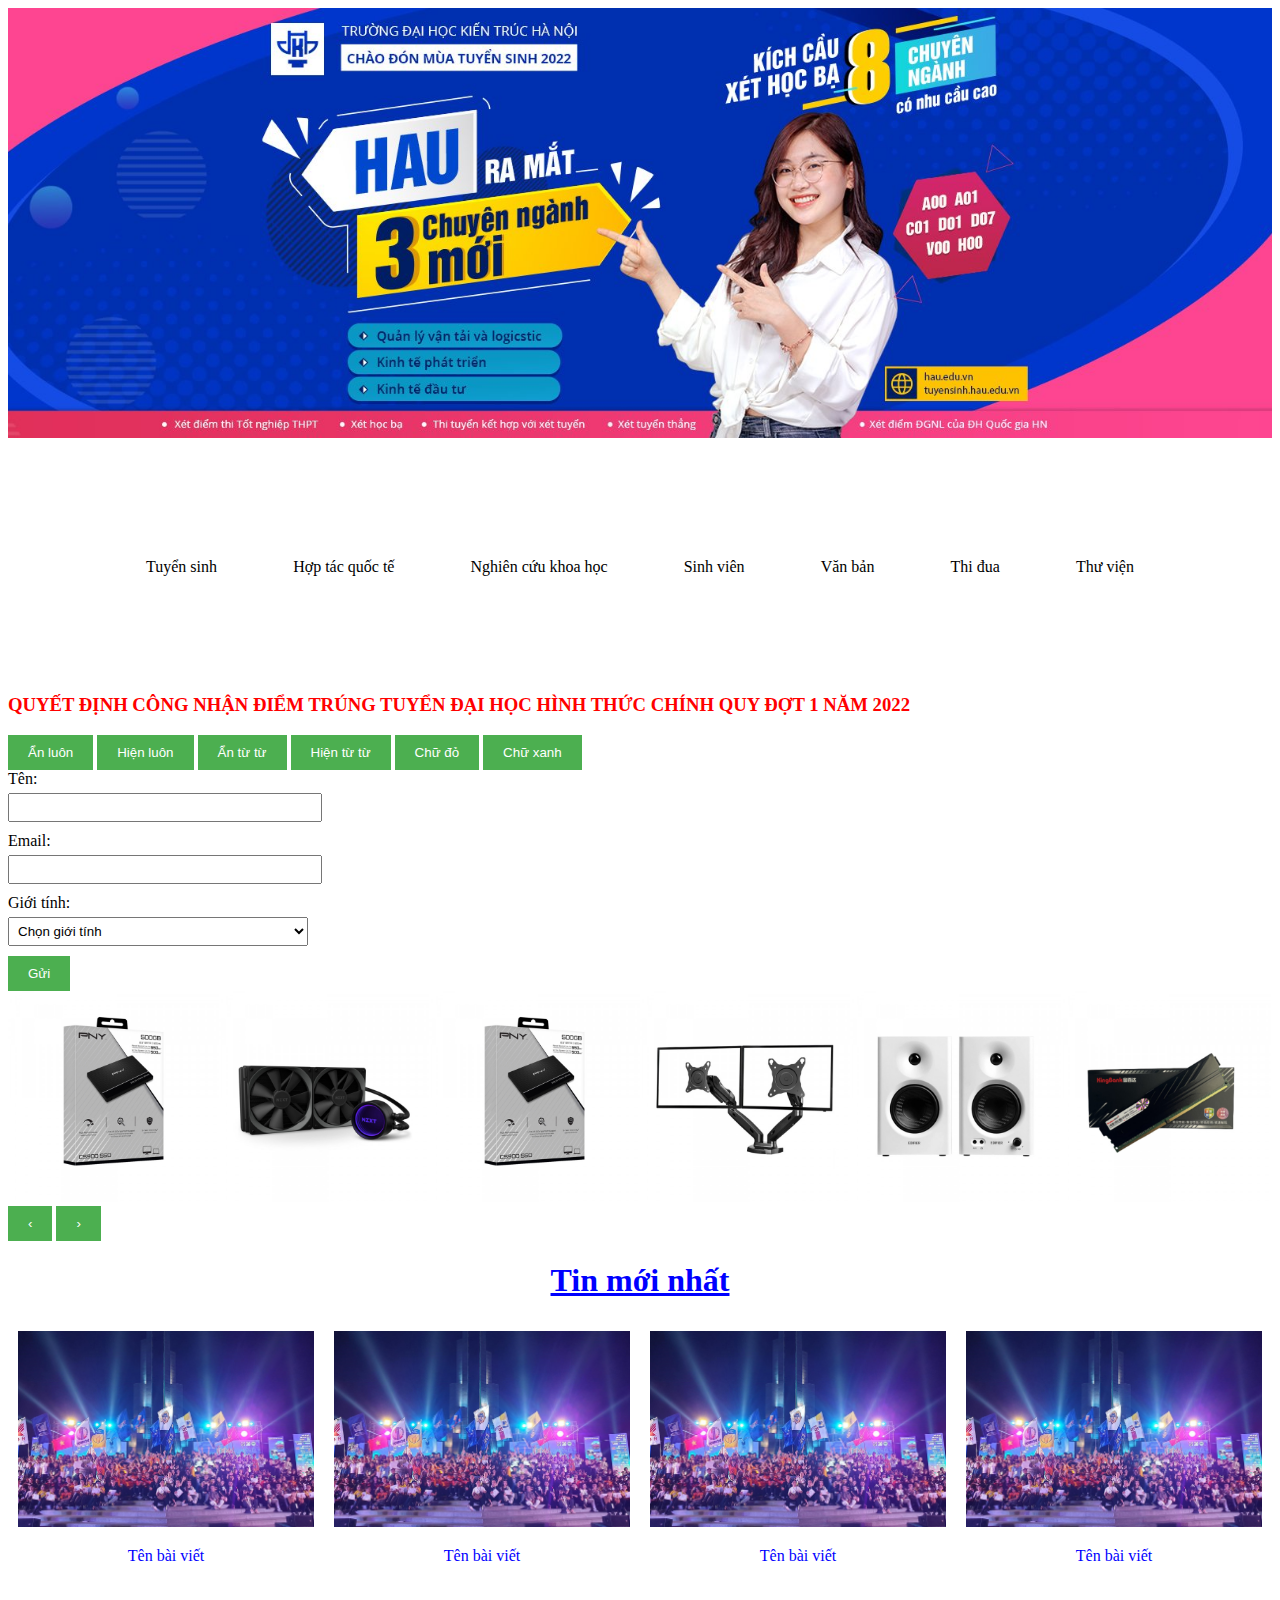
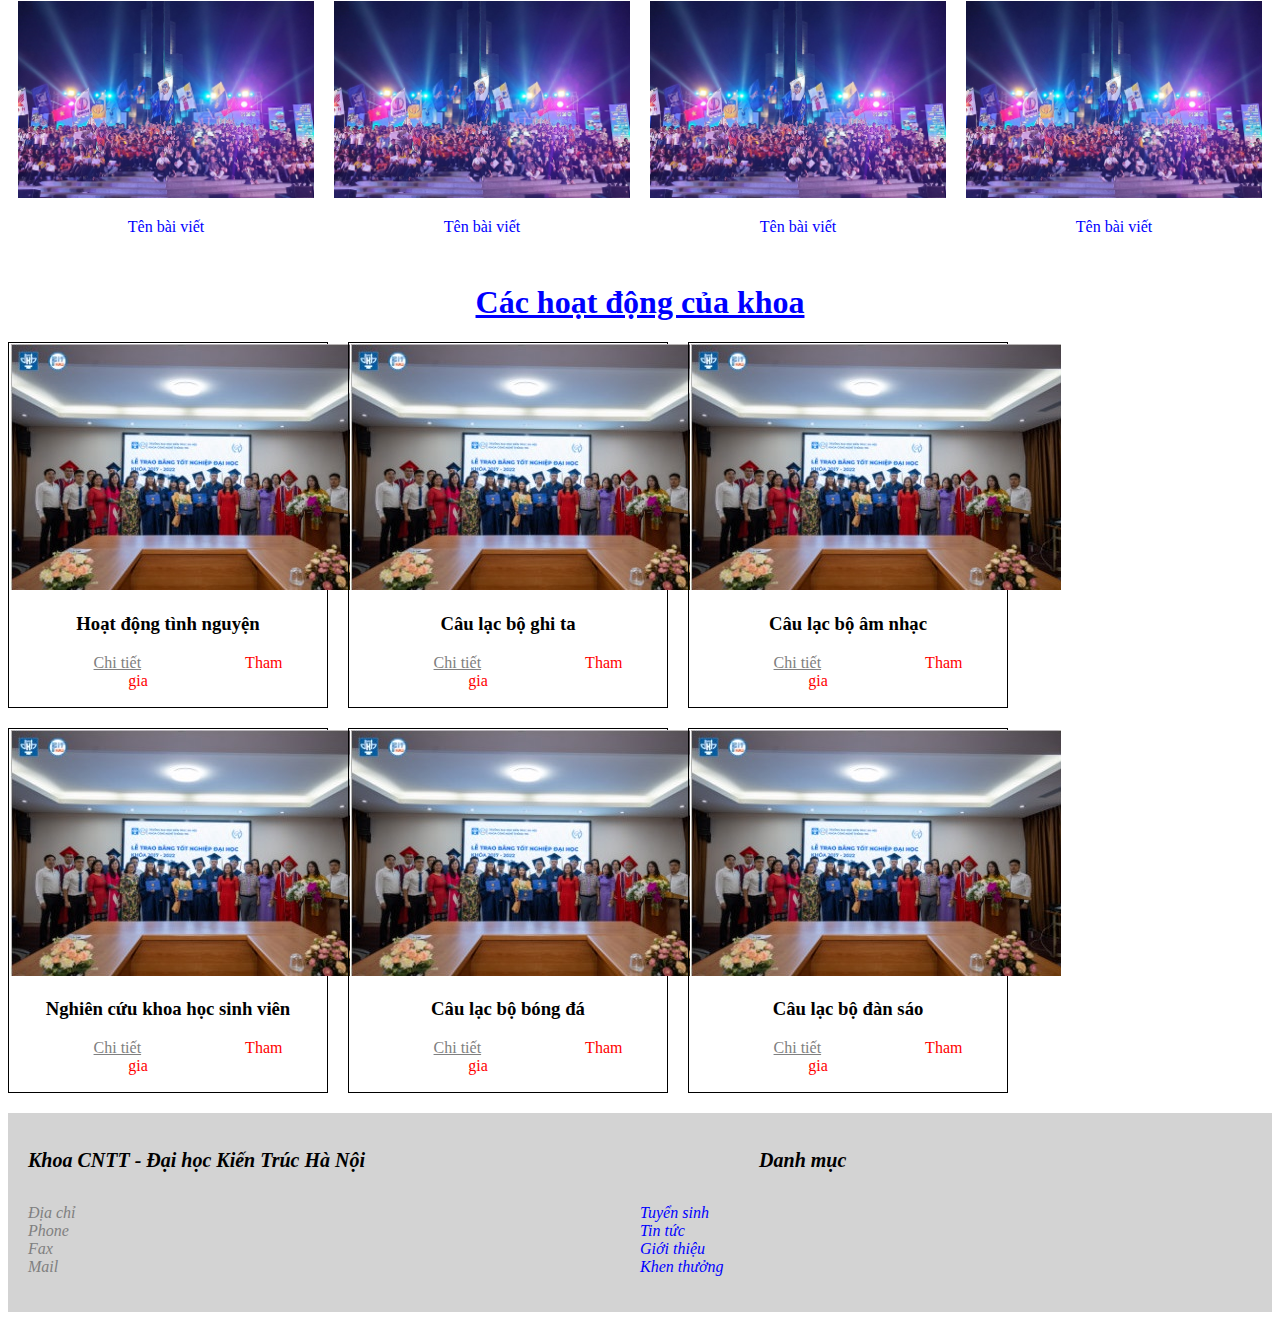
<file: index.html>
<!DOCTYPE html>
<html>
<head>
    <title>Bài tập 1 - giao diện giống web khoa</title>
    <meta charset="utf-8">
    <link rel="stylesheet" href="style.css">
    <style> 
        #message {color: red;}
        #slideshow {
            display: flex;
            overflow: hidden;
        }
        .slide {
            width: 16.66%;
            transition: transform 1s ease-in-out;
        }
        .slide img {
            max-width: 100%;
            height: auto;
        }
    </style>
</head>
<body>
    <div class="banner">
        <img src="banner2.jpg">
    </div>
    <div class="ulli">
        <ul>
            <li><a href="#">Tuyển sinh</a></li>
            <li><a href="#">Hợp tác quốc tế</a></li>
            <li><a href="#">Nghiên cứu khoa học</a></li>
            <li><a href="#">Sinh viên</a></li>
            <li><a href="#">Văn bản</a></li>
            <li><a href="#">Thi đua</a></li>
            <li><a href="#">Thư viện</a></li>
        </ul>
    </div>
    <h3 id="message">QUYẾT ĐỊNH CÔNG NHẬN ĐIỂM TRÚNG TUYỂN ĐẠI HỌC HÌNH THỨC CHÍNH QUY ĐỢT 1 NĂM 2022</h3>

    <button onclick="hideAlways()">Ẩn luôn</button>
    <button onclick="showAlways()">Hiện luôn</button>
    <button onclick="hideSlowly()">Ẩn từ từ</button>
    <button onclick="showSlowly()">Hiện từ từ</button>
    <button onclick="changeColor('red')">Chữ đỏ</button>
    <button onclick="changeColor('blue')">Chữ xanh</button>

  <script>
        function hideAlways() {
            document.getElementById('message').style.display = 'none';
        }
        function showAlways() {
            document.getElementById('message').style.display = 'block';
        }

        function hideSlowly() {
            var messageElement = document.getElementById('message');
            var opacity = 1;
            var interval = setInterval(function() {
                if (opacity <= 0) {
                clearInterval(interval);
                messageElement.style.display = 'none';
                } else {
                    opacity -= 0.01;
                    messageElement.style.opacity = opacity;
                }
            }, 30);
        }

        function showSlowly() {
            var messageElement = document.getElementById('message');
            messageElement.style.display = 'block';
            var opacity = 0;
            var interval = setInterval(function() {
                if (opacity >= 1) {
                clearInterval(interval);
                } else {
                opacity += 0.01;
                    messageElement.style.opacity = opacity;
                }
            }, 30);
        }

        function changeColor(color) {
            document.getElementById('message').style.color = color;
        }
    </script>
    <form id="myForm">
        <label for="name">Tên:</label>
        <input type="text" id="name" name="name" required>
      
        <label for="email">Email:</label>
        <input type="email" id="email" name="email" required>
      
        <label for="gender">Giới tính:</label>
        <select id="gender" name="gender" required>
            <option value="">Chọn giới tính</option>
            <option value="male">Nam</option>
            <option value="female">Nữ</option>
        </select>
        <button type="submit">Gửi</button>
    </form>
    <script>
        document.getElementById('myForm').addEventListener('submit', function(event) {
        var nameInput = document.getElementById('name');
        var emailInput = document.getElementById('email');
        var genderInput = document.getElementById('gender');

        if (!nameInput.value || !emailInput.value || !genderInput.value) {
        alert('Vui lòng điền đầy đủ thông tin');
        event.preventDefault();
    }
    });
    </script>
    <div id="slideshow">
        <div class="slide"><img src="images/250-24400-ssd0000032ssd0000032.jpg"></div>
        <div class="slide"><img src="images/tan1.jpg"></div>
        <div class="slide"><img src="images/250-24400-ssd0000032ssd0000032.jpg"></div>
        <div class="slide"><img src="images/250-22917-pk0000007.jpg"></div>
        <div class="slide"><img src="images/250-25110-loa000006loa000006.jpg"></div>
        <div class="slide"><img src="images/250-25529-asdasd.jpg"></div>
        <div class="slide" style="display: none;"><img src="images/250-25110-loa000006loa000006.jpg"></div>
        <div class="slide" style="display: none;"><img src="images/250-25529-asdasd.jpg"></div>
        <div class="slide" style="display: none;"><img src="images/250-16108-sp001606sp001606.jpg"></div>
        <div class="slide" style="display: none;"><img src="images/250-22917-pk0000007.jpg"></div>
        <div class="slide" style="display: none;"><img src="images/250-24400-ssd0000032ssd0000032.jpg"></div>
        <div class="slide" style="display: none;"><img src="images/laptop1.png"></div>
    </div>
    <button onclick="previousSlide()">&#8249;</button>
    <button onclick="nextSlide()">&#8250;</button>
    <script>
        var slideIndex = 0;
        var slides = document.getElementsByClassName('slide');
        function showSlides() {
            for (var i = 0; i < slides.length; i++) {
                if (i >= slideIndex && i < slideIndex + 6) {
                    slides[i].style.display = 'block';
                } else {
                    slides[i].style.display = 'none';
                }
            }
        }
        function previousSlide() {
            if (slideIndex > 0) {
                slideIndex--;
                showSlides();
            }
        }
        function nextSlide() {
            if (slideIndex < slides.length - 6) {
                slideIndex++;
                showSlides();
            }
        }
        showSlides();
    </script>
    <div class="header1">
        <h1>
            Tin mới nhất
        </h1>
        <div class="tinmoinhat">
            <div class="tenbaiviet">
                <img src="image_1.jpg">
                <p>Tên bài viết</p>
            </div>
            <div class="tenbaiviet">
                <img src="image_1.jpg">
                <p>Tên bài viết</p>
            </div>
            <div class="tenbaiviet">
                <img src="image_1.jpg">
                <p>Tên bài viết</p>
            </div>
            <div class="tenbaiviet">
                <img src="image_1.jpg">
                <p>Tên bài viết</p>
            </div>
            <div class="tenbaiviet">
                <img src="image_1.jpg">
                <p>Tên bài viết</p>
            </div>
            <div class="tenbaiviet">
                <img src="image_1.jpg">
                <p>Tên bài viết</p>
            </div>
            <div class="tenbaiviet">
                <img src="image_1.jpg">
                <p>Tên bài viết</p>
            </div>
            <div class="tenbaiviet">
                <img src="image_1.jpg">
                <p>Tên bài viết</p>
            </div>
        </div>
    </div>
    <div class="header2">
        <h1>
            Các hoạt động của khoa
        </h1>
        <div class="hoatdong">
            <div class="tenhoatdong">
                <img src="image_2.jpg">
                <h3>Hoạt động tình nguyện</h3>
                <ul>
                    <li>Chi tiết</li>
                    <li>Tham gia</li>
                </ul>
            </div>
            <div class="tenhoatdong">
                <img src="image_2.jpg">
                <h3>Câu lạc bộ ghi ta</h3>
                <ul>
                    <li>Chi tiết</li>
                    <li>Tham gia</li>
                </ul>
            </div>
            <div class="tenhoatdong">
                <img src="image_2.jpg">
                <h3>Câu lạc bộ âm nhạc</h3>
                <ul>
                    <li>Chi tiết</li>
                    <li>Tham gia</li>
                </ul>
            </div>
            <div class="tenhoatdong">
                <img src="image_2.jpg">
                <h3>Nghiên cứu khoa học sinh viên</h3>
                <ul>
                    <li>Chi tiết</li>
                    <li>Tham gia</li>
                </ul>
            </div>
            <div class="tenhoatdong">
                <img src="image_2.jpg">
                <h3>Câu lạc bộ bóng đá</h3>
                <ul>
                    <li>Chi tiết</li>
                    <li>Tham gia</li>
                </ul>
            </div>
            <div class="tenhoatdong">
                <img src="image_2.jpg">
                <h3>Câu lạc bộ đàn sáo</h3>
                <ul>
                    <li>Chi tiết</li>
                    <li>Tham gia</li>
                </ul>
            </div>
        </div>
    </div>
    <div class="footer">
        <div class="footerhead">
            <ul>
                <li>Khoa CNTT - Đại học Kiến Trúc Hà Nội</li>
                <li>Danh mục</li>
            </ul>
        </div>
        <div class="footerbody">
            <div class="footerbody1">
                <ul>
                    <li>Địa chỉ</li>
                    <li>Phone</li>
                    <li>Fax</li>
                    <li>Mail</li>
                </ul>
            </div>
            <div class="footerbody2">
                <ul>
                    <li>Tuyển sinh</li>
                    <li>Tin tức</li>
                    <li>Giới thiệu</li>
                    <li>Khen thưởng</li>
                </ul>
            </div>
        </div>
    </div>
</body>
</html>
</file>
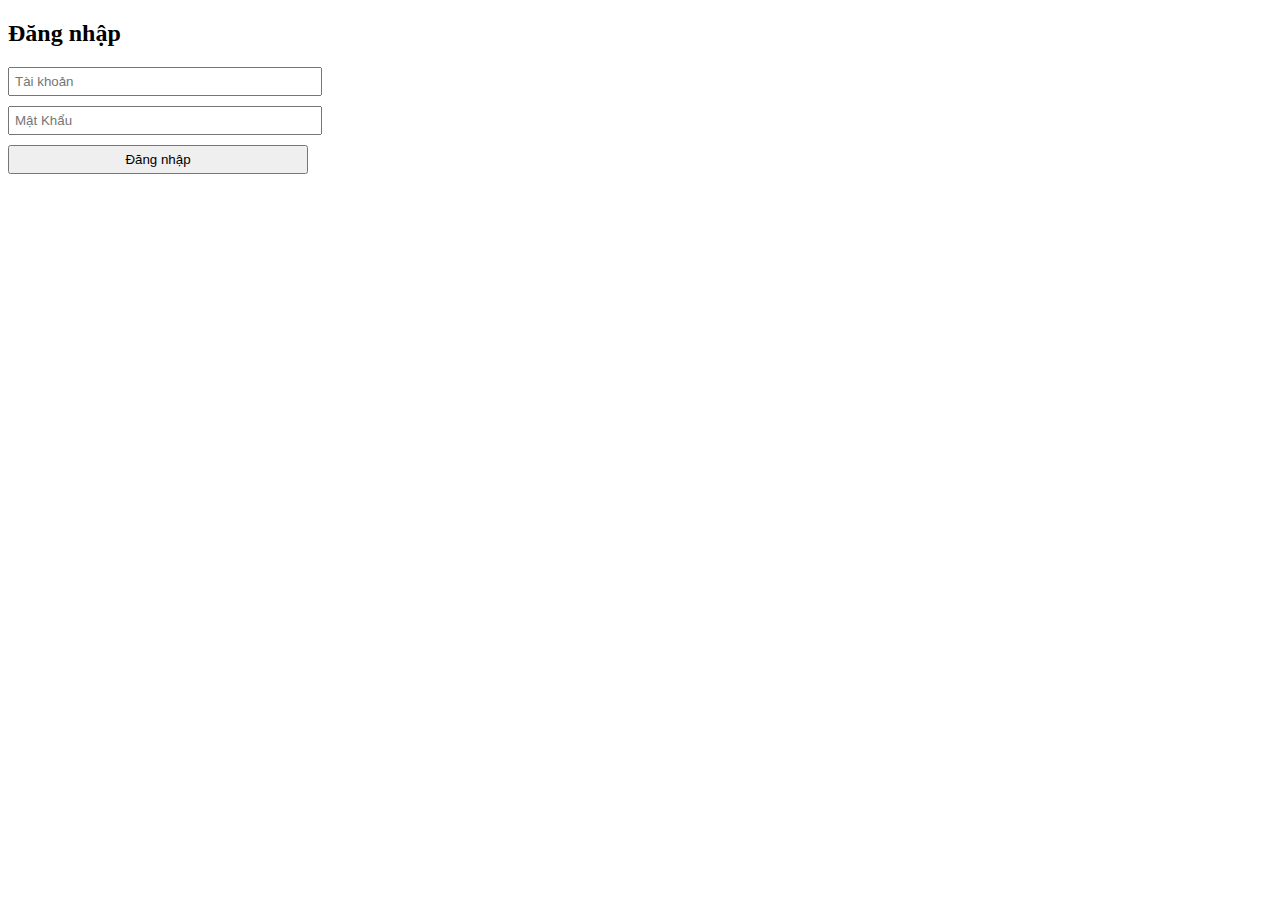
<file: login.html>
<!DOCTYPE html>
<html>
    <head>
        <title>Bài tập 1 - giao diện giống web khoa</title>
        <meta charset="utf-8">
        <link rel="stylesheet" href="style.css">
    </head>
    <body>
        <div class="container">
            <h2>
                Đăng nhập
            </h2>
            <form id="loginForm" onsubmit="login(event)">
                <input type="text" id="username" placeholder="Tài khoản" required>
                <input type="password" id="password" placeholder="Mật Khẩu" required>
                <input type="submit" value="Đăng nhập">
            </form>
        </div>
        <script>
            function login(event) {
                event.preventDefault();
                var username = document.getElementById("username").value;
                var password = document.getElementById("password").value;
                if (username === "admin" && password === "123456"){window.location.href = "index.html"} else {alert("Tài khoản hoặc mật khẩu không đúng")}
            }
        </script>
        <!---tài khoản: admin
        mật khẩu : 123456-->
    </body>
</html>
</file>
<file: style.css>
.banner img{
    width: 100%;
    height: auto;
}

.ulli ul {
    display: flex;
    flex-wrap: wrap;
    list-style: none;
    padding: 100px;
}
  
.ulli ul li {
    flex: 1 0 auto;
    text-align: center;
}
  
.ulli ul li a {
    padding: 10px;
    text-decoration: none;
    color: #000;
}
form {
    width: 300px;
}
label {
    display: block;
    margin-bottom: 5px;
}
input, select {
    width: 100%;
    padding: 5px;
    margin-bottom: 10px;
}
button {
    background-color: #4CAF50;
    color: white;
    padding: 10px 20px;
    border: none;
    cursor: pointer;
}
.header1{
    text-align: center;
    color: blue;
}
.header1 h1{
    text-decoration: underline;
}

.tinmoinhat {
    display: flex;
    flex-wrap: wrap;
}
  
.tenbaiviet {
    width: 25%;
    padding: 10px;
    box-sizing: border-box; 
}

.tenbaiviet img {
    width: 100%;
    height: auto;
}

.tenbaiviet p {
    text-decoration: none;
}

.header2{
    text-align: center;
    color: blue;
}
.header2 h1{
    text-decoration: underline;
}
.tenhoatdong ul li{
    list-style: none;
}
.tenhoatdong {
    border: 1px solid black;
    padding: 1px;
}

.header2 .hoatdong .tenhoatdong h3 {
    color: black;
}

.tenhoatdong ul li {
    display: inline;
    margin-right: 100px;
}

.tenhoatdong ul li:first-child {
    color: gray;
    text-decoration: underline;
}

.tenhoatdong ul li:last-child {
    color: red;
    text-decoration: none;
}

.hoatdong {
    display: flex;
    flex-wrap: wrap;
}
  
.tenhoatdong {
    width: 25%;
}

.tenhoatdong {
    margin-right: 20px;
    margin-bottom: 20px;
}

.footer {
    background-color: lightgray;
    padding: 20px;
    text-align: center;
}

.footer .footerhead{
    flex: 1;
    text-align: left;
}

.footerhead ul{
    list-style-type: none;
    padding: 0;
}

.footer .footerhead ul li {
    list-style: none;
    display:inline-block;
    margin-right: 390px;
}

.footer .footerhead li {
    font-style: italic;
    font-weight: bold;
    font-size: 20px;
}

.footerbody {
    display: flex;
    justify-content: space-between;
}
  
.footerbody1, .footerbody2 {
    flex-basis: 50%;
}

.footerbody ul {
    list-style-type: none;
    padding: 0;
}

.footer .footerbody{
    flex: 1;
    text-align: left;
}

.footerbody1 li {
    color: gray;
    font-style: italic;
}

.footerbody2 li {
    color: blue;
    font-style: italic;
}
</file>
